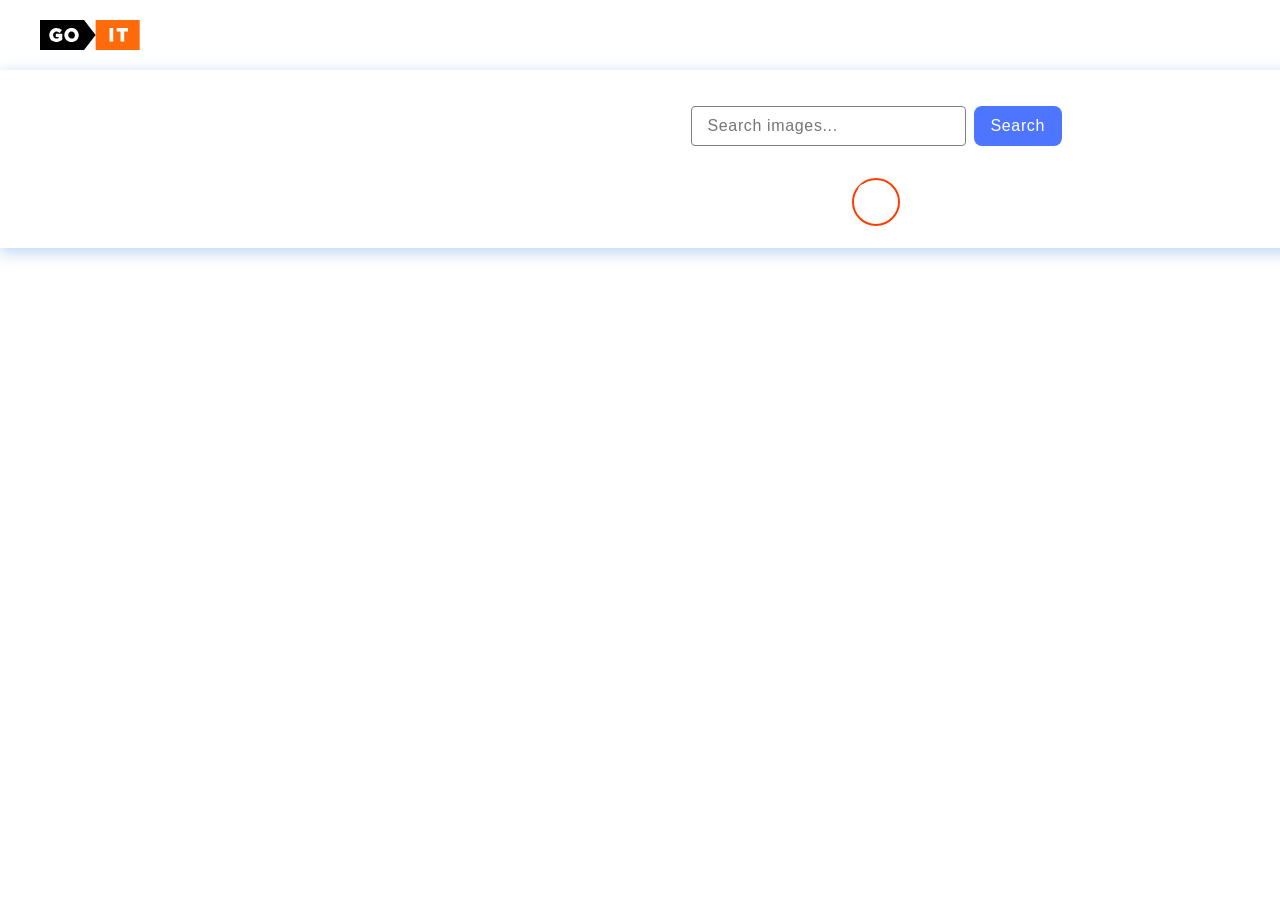
<file: src/index.html>
<!DOCTYPE html>
<html lang="en">

<head>
  <meta charset="UTF-8" />
  <link rel="icon" type="image/svg+xml" href="/favicon.svg" />
  <meta name="viewport" content="width=device-width, initial-scale=1.0" />
  <title>Vanilla App Template</title>
  <link rel="stylesheet" href="./css/styles.css" />
  <link rel="stylesheet" href="./css/main.css" />
</head>

<body>
  <header class="header">
    <div class="container">
      <nav class="nav">
        <a class="nav-logo" href="./index.html" aria-label="Site logo">
          <svg class="nav-logo-icon" width="100" height="30">
            <use href="./img/sprite.svg#logo"></use>
          </svg>
        </a>
      </nav>
    </div>
  </header>


  <main>
    <div class="container-gallery">
      <form class="search-form js-search-form">
        <input class="input-text js-search-input" type="text" placeholder="Search images..." />
        <button class="button-search" type="search-button" data-start>Search</button>
      </form>
      <ul class="gallery js-gallery"></ul>
      <span class="loader"></span>
    </div>

  </main>


  <script type="module" src="./js/pixabay-api.js"></script>
  <script type="module" src="./js/render-functions.js"></script>

  <script type="module" src="./main.js"></script>
</body>

</html>
</file>
<file: src/css/styles.css>
/**
  |============================
  | include css partials with
  | default @import url()
  |============================
*/
/* Common styles */
@import url('./reset.css');
@import url('./base.css');
@import url('./container.css');
@import url('./animations.css');

/* Sections style */
@import url('./header.css');
@import url('./vite-promo.css');
@import url('./badges.css');
@import url('./back-link.css');
</file>
<file: src/css/main.css>
.container-gallery {
    padding-top: 36px;
    padding-left: 156px;
    padding-right: 156px;
    padding-bottom: 15px;
    margin: 0 auto;
    width: 1440px;
    box-shadow: 0 4px 15px rgba(74, 144, 226, 0.4);
    text-align: center;

}


.search-form {
    width: 371px;
    height: 40px;
    background-color: #fff;
    display: flex;
    margin: auto;
    gap: 8px;
    margin-bottom: 32px;

}


.input-text {
    width: 272px;
    padding-top: 8px;
    padding-bottom: 8px;
    padding-left: 16px;
    font-weight: 400;
    font-size: 16px;
    line-height: 1.5;
    letter-spacing: 0.04em;
    color: #2e2f42;
    ;
    border: 1px solid #808080;
    border-radius: 4px;
    transition: border-color 0.3s ease, box-shadow 0.3s ease;
}

.input-text:hover {
    border-color: #000;
}


.button-search {
    border-radius: 8px;
    padding: 8px 16px;
    width: 91px;
    height: 40px;
    background-color: #4e75ff;
    border: none;
    cursor: pointer;
    font-weight: 500;
    font-size: 16px;
    line-height: 1.5;
    letter-spacing: 0.04em;
    color: #fff;
    transition: background-color 0.3s, transform 0.3s;
}

.button-search:hover {
    background-color: #6c8cff;
    transform: scale(1.05);
    box-shadow: 0 6px 10px rgba(0, 0, 0, 0.2);
}

.gallery {
    display: flex;
    gap: 24px;
    flex-wrap: wrap;
    list-style-type: none;
    justify-content: center;
}

.gallery-card {
    width: calc((100% - 60px) / 4);
}

.gallery-img {
    width: 100%;
    height: 200px;
    object-fit: cover;
    transition: transform 0.5s ease-in-out, opacity 0.5s ease-in-out;
}


.gallery-img:hover {
    transform: scale(1.05);
    opacity: 0.9;
}

.descr {
    display: flex;
    padding-top: 4px;
    padding-bottom: 4px;
    padding-left: 20px;
    padding-right: 25px;
    justify-content: space-around;

}

.descr-title {
    font-weight: 600;
    font-size: 12px;
    line-height: 1.33333;
    letter-spacing: 0.04em;
    color: #2e2f42;
}

.descr-title-item {
    font-weight: 400;
    font-size: 12px;
    line-height: 2;
    letter-spacing: 0.04em;
    color: #2e2f42;
}

.loader {
    width: 48px;
    height: 48px;
    border-radius: 50%;
    display: inline-block;
    position: relative;
    border: 2px solid #FF3D00;
    box-sizing: border-box;
    animation: rotation 1s linear infinite;
}

.loader::after {
    content: '';
    box-sizing: border-box;
    position: absolute;
    left: 4px;
    top: 4px;
    border: 2px solid #FFF;
    width: 12px;
    height: 12px;
    border-radius: 50%;
}

@keyframes rotation {
    0% {
        transform: rotate(0deg);
    }

    100% {
        transform: rotate(360deg);
    }
}
</file>
